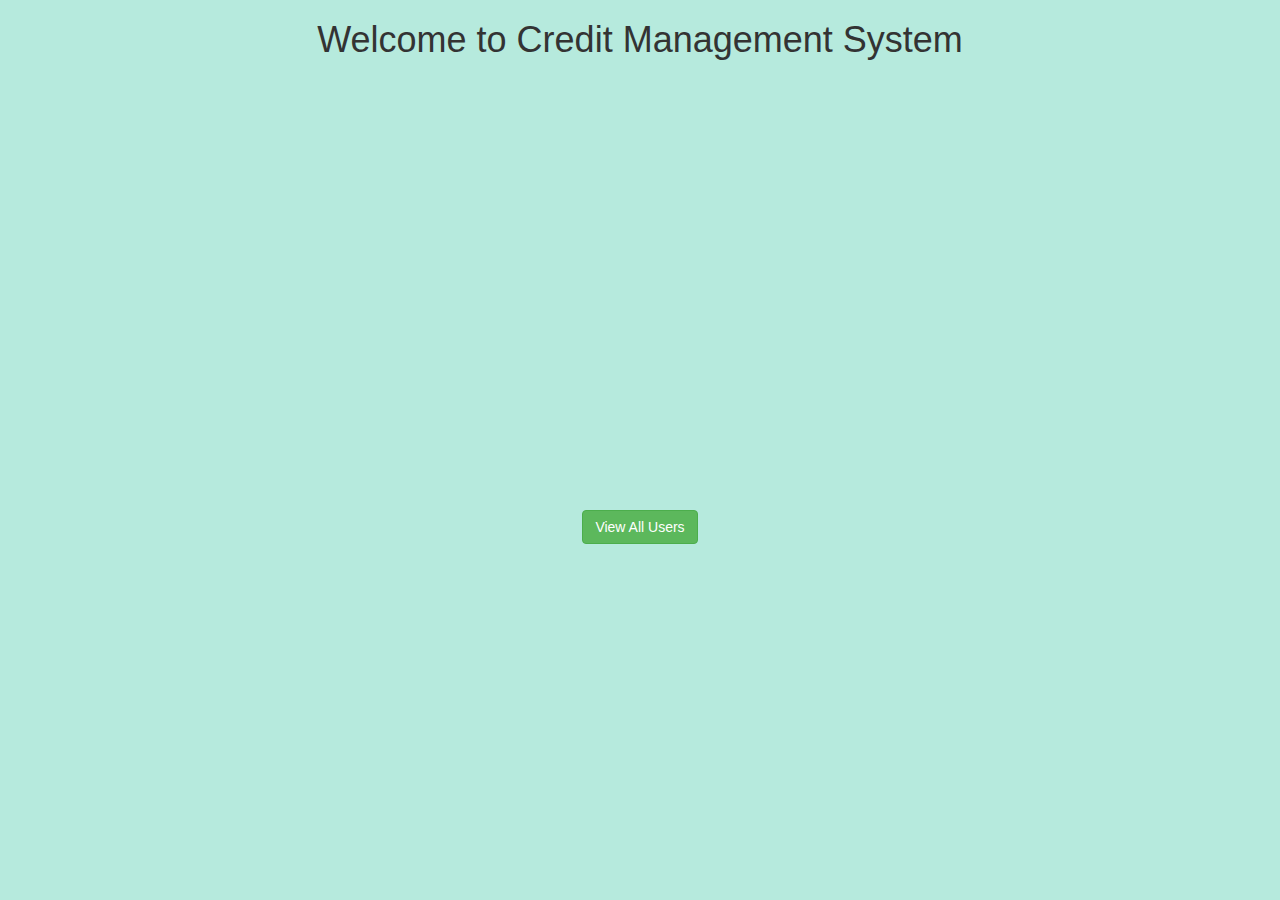
<file: index.html>
<!DOCTYPE html>
<html>

<head>
  <meta charset="utf-8">
  <title></title>
  <meta name="author" content="">
  <meta name="description" content="">
  <meta name="viewport" content="width=device-width, initial-scale=1">

  <script src="home.js">

  </script>
  <link href="style.css" rel="stylesheet">
  <!-- Latest compiled and minified CSS -->
<link rel="stylesheet" href="https://maxcdn.bootstrapcdn.com/bootstrap/3.4.0/css/bootstrap.min.css">

<!-- jQuery library -->
<script src="https://ajax.googleapis.com/ajax/libs/jquery/3.3.1/jquery.min.js"></script>

<!-- Latest compiled JavaScript -->
<script src="https://maxcdn.bootstrapcdn.com/bootstrap/3.4.0/js/bootstrap.min.js"></script>
</head>

<body class="th">
  <h1 class="text-center heading"> Welcome to Credit Management System</h1>
  <div class="text-center cont">
  <button type="button" class="btn btn-success" onclick="location.href = 'f2.php';">View All Users</button>
  <!-- <button type="button" class="btn btn-danger" onclick="location.href = 'donate/index.php';">Donate</button> -->
  </div>

  <script src="https://ajax.googleapis.com/ajax/libs/jquery/2.1.4/jquery.min.js"></script>
</body>

</html>
</file>
<file: style.css>
.th{
  background-color: #b6eadd;
}
.cont {
 margin-top: 50vh;
}
</file>
